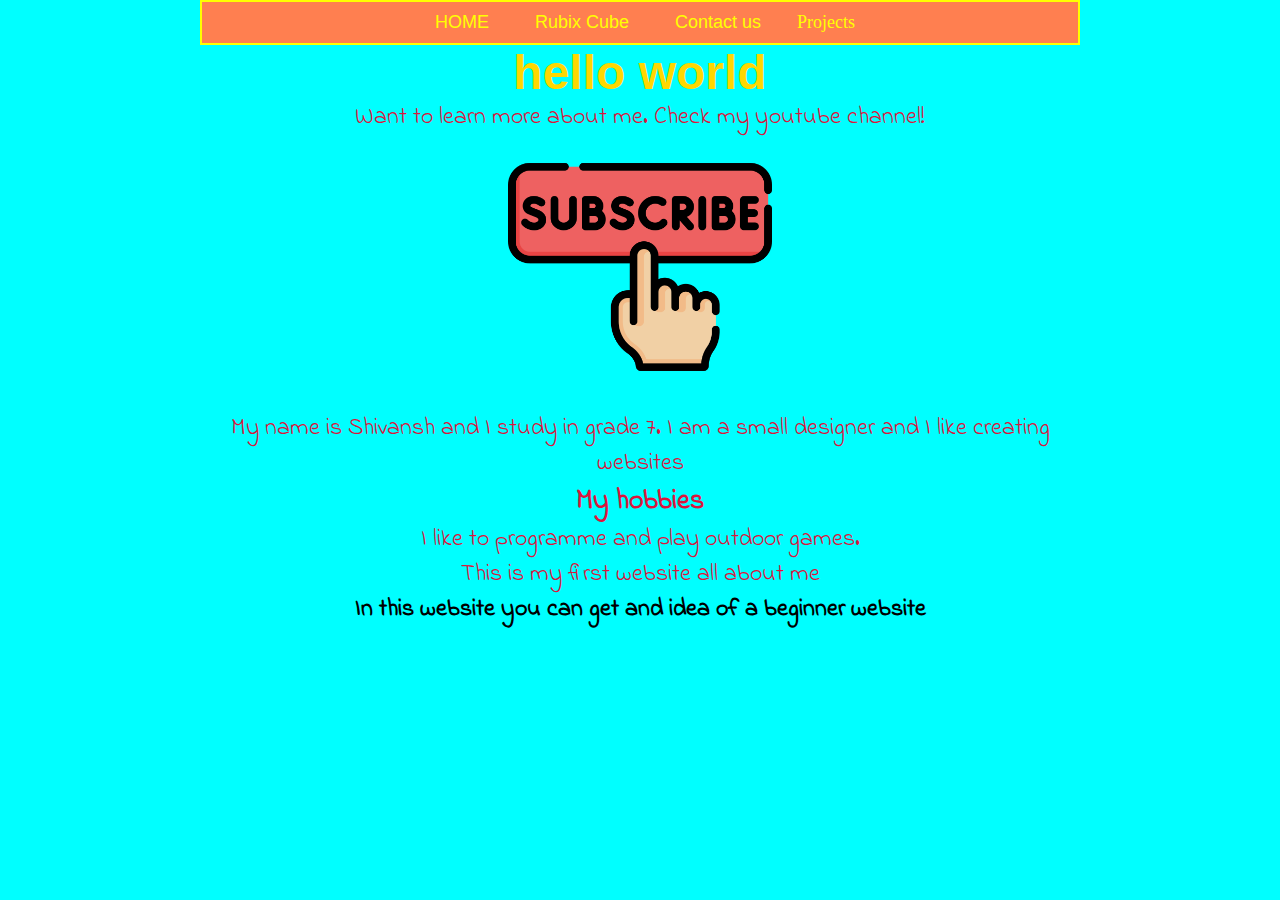
<file: index.html>
<!DOCTYPE html>
<html>
        <head>
            <title>
                My first website
            </title>
            <style>
                            @import url('https://fonts.googleapis.com/css2?family=Indie+Flower&display=swap');
                *{
                    margin: 0px;
                    padding: 0px;
                }
                body{
                    background-color: cyan;
                    font-family: 'Indie Flower', cursive;
                    text-align: center;
                    margin-left: 200px;
                    margin-right: 200px;
                    font-size: x-large;
        
                }
                h3, p{
                    color: crimson;
                }
                h1, li, h2{
                    color: gold;
                    font-family:Impact, Haettenschweiler, 'Arial Narrow Bold', sans-serif;
                }
                nav{
                    background-color: coral;
                    color: indigo;
                    font-family: fantasy;
                    /* height: 100px; */
                    position: relative;
                }
                nav > ul{
                    color: indigo;
                    list-style-type: none;
                    border: 2px solid yellow;
                }
                nav > ul > li{
                    display: inline;
                    padding: 15px;
                    padding-left: 20px;
                    padding-right: 20px;
                }
                nav > ul > li > a{
                    text-decoration: none;
                    font-size: large;
                    color: yellow;
                }
                .dropdown{
                    position: relative;
                    display: inline-block;
                }
                .btn{
                    background-color: coral;
                    color: yellow;
                    font-family: fantasy;
                    padding: 10px;
                    border: none;
                    font-size: large;
                }
                .dropdowncontent{
                    display: none;
                    background-color: coral;
                    position: absolute;
                    z-index: 1;
                    min-width: 160px;
                    border:1px yellow;
                }
                .dropdowncontent a {
                    text-decoration: none;
                    color: greenyellow;
                    display: block;
                    padding: 10px;
                }
                .dropdowncontent a:hover {
                background-color: #3dadff;
                }
            .dropdown:hover .dropdowncontent{display: block;}
            
            .dropdown:hover .btn {
            background-color: #000e44;
            }
            </style>
        </head>
<body>
    <header>
        <nav>
        <ul>
            <li><a href="./index.html">HOME</a></li>
            <li><a href="./rubix_cube.html">Rubix Cube</a></li>
            <li><a href="./Contact_us.html">Contact us</a></li>
            <!-- <li><a href="./myfavlocation.html">MY FAVORITE LOCATIONS</a></li>
            <li><a href="./planets.html">PLANETS</a></li>
            <li><a href="./tajmahal.html">TAJ MAHAL</a></li>
            <li><a href="./rubix_cube.html"> RUBIX CUBE</a></li> -->
            <!-- <li><a href="./hot_chocolate_milk.html">HOT CHOCOLATE MILK</a></li> -->
            <div class="dropdown">
                <button class="btn">Projects</button>
                <div class="dropdowncontent">
                <a href="./myfavlocation.html">My Favourite Location</a>
                <a href="./planets.html">Planets</a>
                <a href="./tajmahal.html">Taj Mahal</a>
                <a href="./q1.html">QUESTION 1</a>
                <a href="./q2.html">QUESTION 2</a>
                <a href="./q3.html">QUESTION 3</a>
                </div>
                </div>

        </ul>
        </nav>
    </header>
    <h1>hello world</h1>
    <p>Want to learn more about me. Check my youtube channel!</p><a href="https://www.youtube.com/channel/UCBLg3bCDvRpPfz8meP1s5lA" target="_blank"><img src="subscribe_best.png.png" alt="subscribe" width="30%"></a>
        <p>My name is Shivansh and I study in grade 7. I am a small designer and I like creating websites</p>
        <h3>My hobbies</h3>
        <p>I like to programme and play outdoor games.</p>
        <p>This is my first website all about me</p>
            <h4>In this website you can get and idea of a beginner website</h4><br><br><br>
                    <p></p>
</body>
</html>
</file>
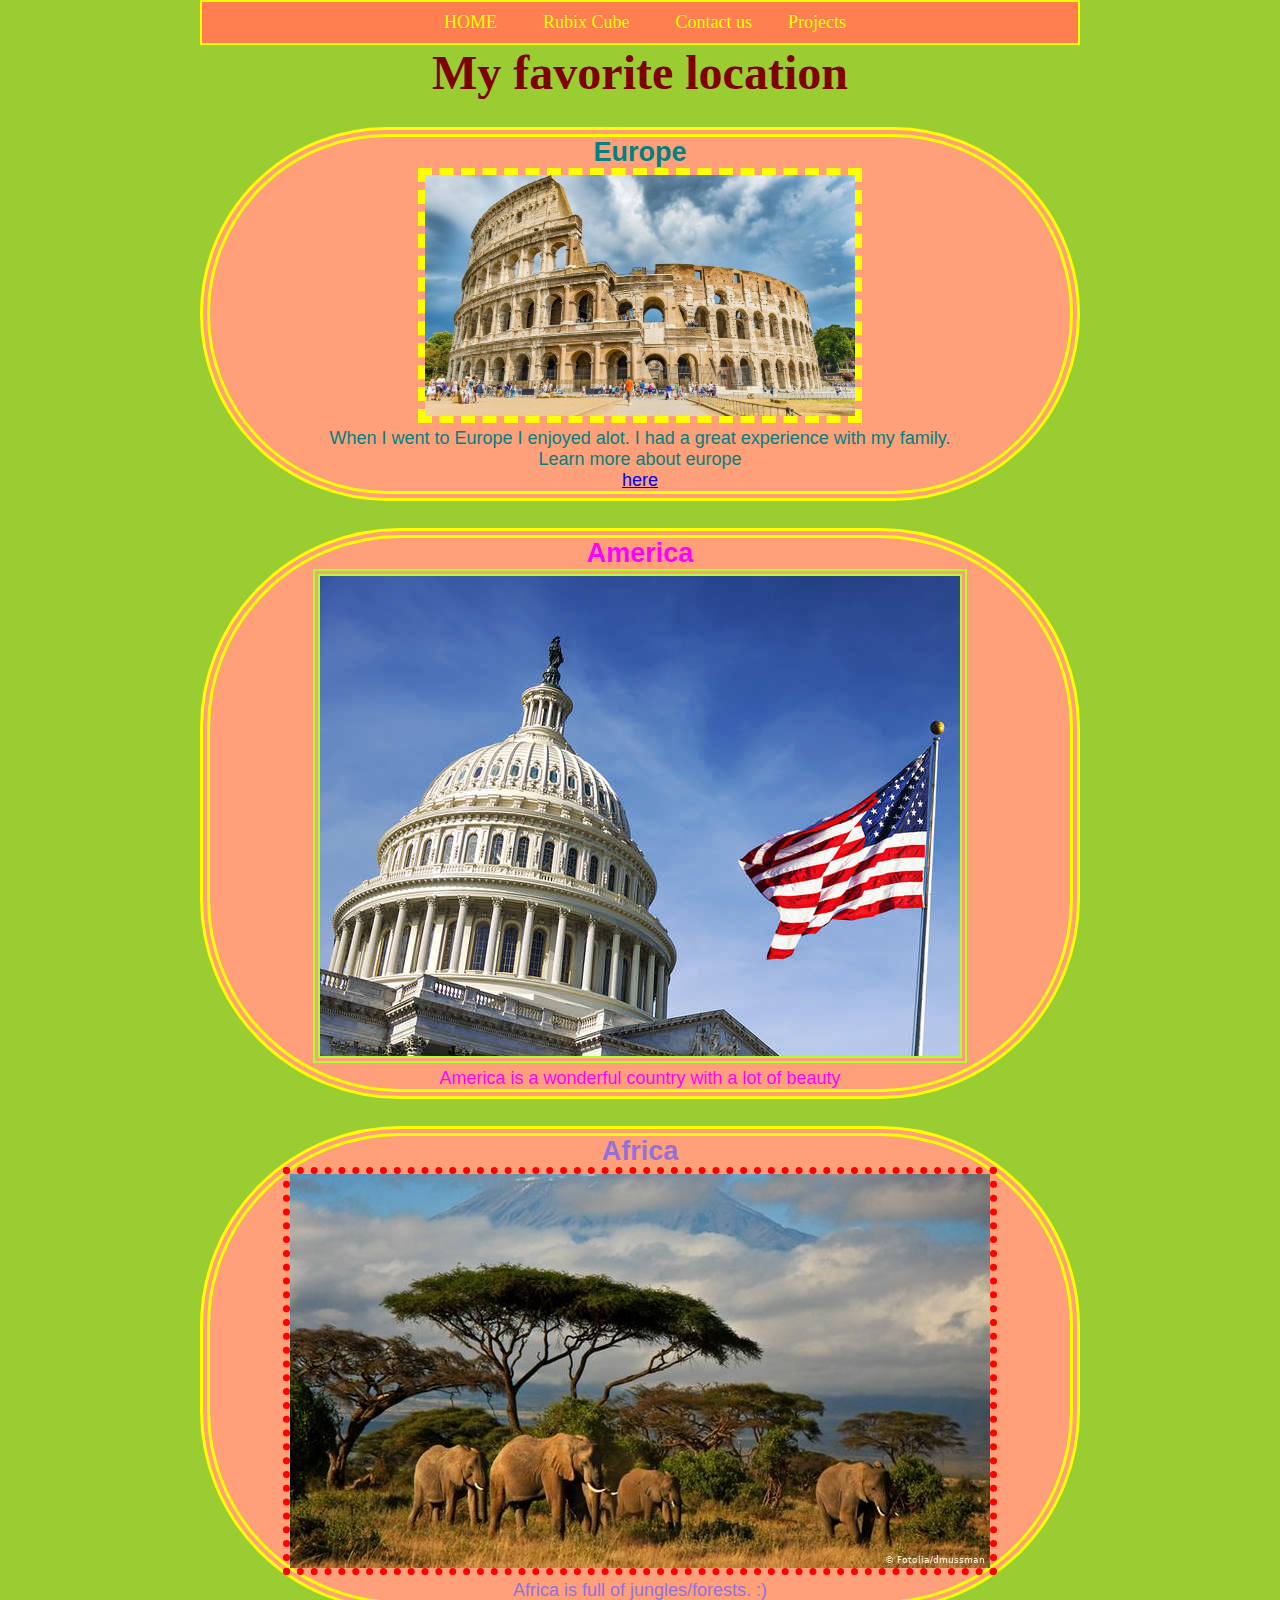
<file: myfavlocation.html>
<!DOCTYPE html>
<html lang="en">
<head>
    <meta charset="UTF-8">
    <meta http-equiv="X-UA-Compatible" content="IE=edge">
    <meta name="viewport" content="width=device-width, initial-scale=1.0">
    <title>Favorite locatios</title>
<style>
    *{
    margin: 0px;
    padding: 0px;
    }
    body{
        background-image: url("https://wallpapercave.com/wp/5JdtbnY.jpg");
        color: maroon;
        background-color: yellowgreen;
        text-align: center;
        font-size: x-large;
        margin-left: 200px;
        margin-right: 200px;
        font-family: fantasy
    }
    .europe{
        color: teal;
        font-size: large;
        font-family: 'Gill Sans', 'Gill Sans MT', 'Calibri', 'Trebuchet MS', sans-serif;
        background-color: lightsalmon;
        border-width: 10px;
            border-color: yellow;
            border-style: double;
            border-radius: 200px;
    }
    .america{
        color: magenta;
        font-size: large;
        font-family: 'Gill Sans', 'Gill Sans MT', Calibri, 'Trebuchet MS', sans-serif;
        background-color: lightsalmon;
        border-width: 10px;
            border-color: yellow;
            border-style: double;
            border-radius: 200px;
    }
    .africa{
        color: mediumpurple;
        font-size: large;
        font-family: 'Gill Sans', 'Gill Sans MT', Calibri, 'Trebuchet MS', sans-serif;
        background-color: lightsalmon;
        border-width: 10px;
            border-color: yellow;
            border-style: double;
            border-radius: 200px;
    }
    .img1{
     border: 7px dashed yellow;
    }
    .img2{
        border: 7px double greenyellow;
    }
    .img3{
        border: 7px dotted red;
    }
    nav{
                    background-color: coral;
                    color: indigo;
                    font-family: fantasy;
                    /* height: 100px; */
                    position: relative;
                }
                nav > ul{
                    color: indigo;
                    list-style-type: none;
                    border: 2px solid yellow;
                }
                nav > ul > li{
                    display: inline;
                    padding: 15px;
                    padding-left: 20px;
                    padding-right: 20px;
                }
                nav > ul > li > a{
                    text-decoration: none;
                    font-size: large;
                    color: yellow;
                }
                nav{
                    background-color: coral;
                    color: indigo;
                    font-family: fantasy;
                    /* height: 100px; */
                    position: relative;
                }
                nav > ul{
                    color: indigo;
                    list-style-type: none;
                    border: 2px solid yellow;
                }
                nav > ul > li{
                    display: inline;
                    padding: 15px;
                    padding-left: 20px;
                    padding-right: 20px;
                }
                nav > ul > li > a{
                    text-decoration: none;
                    font-size: large;
                    color: yellow;
                }
                .dropdown{
                    position: relative;
                    display: inline-block;
                }
                .btn{
                    background-color: coral;
                    color: yellow;
                    font-family: fantasy;
                    padding: 10px;
                    border: none;
                    font-size: large;
                }
                .dropdowncontent{
                    display: none;
                    background-color: coral;
                    position: absolute;
                    z-index: 1;
                    min-width: 160px;
                    border:1px yellow;
                }
                .dropdowncontent a {
                    text-decoration: none;
                    color: greenyellow;
                    display: block;
                    padding: 10px;
                }
                .dropdowncontent a:hover {
                background-color: #3dadff;
                }
            .dropdown:hover .dropdowncontent{display: block;}
            
            .dropdown:hover .btn {
            background-color: #000e44;
            }
</style>
</head>
<body>
    <header>
        <nav>
        <ul>
            <li><a href="./index.html">HOME</a></li>
            <li><a href="./rubix_cube.html">Rubix Cube</a></li>
            <li><a href="./Contact_us.html">Contact us</a></li>
            <!-- <li><a href="./myfavlocation.html">MY FAVORITE LOCATIONS</a></li>
            <li><a href="./planets.html">PLANETS</a></li>
            <li><a href="./tajmahal.html">TAJ MAHAL</a></li>
            <li><a href="./rubix_cube.html"> RUBIX CUBE</a></li> -->
            <!-- <li><a href="./hot_chocolate_milk.html">HOT CHOCOLATE MILK</a></li> -->
            <div class="dropdown">
                <button class="btn">Projects</button>
                <div class="dropdowncontent">
                <a href="./myfavlocation.html">My Favourite Location</a>
                <a href="./planets.html">Planets</a>
                <a href="./tajmahal.html">Taj Mahal</a>
                <a href="./q1.html">QUESTION 1</a>
                <a href="./q2.html">QUESTION 2</a>
                <a href="./q3.html">QUESTION 3</a>
                </div>
                </div>

        </ul>
        </nav>
    </header>
    <h1>My favorite location</h1>
    <br>
    <div class="europe">
        <h2>Europe</h2>
        <img class="img1" src="rome.jpg" alt="europe image" width="50%">
        <p>When I went to Europe I enjoyed alot. I had a great experience with my family.</p>
        <p>Learn more about europe</p><a href="https://en.wikipedia.org/wiki/Europe">here</a>
    </div>
    <br>
    <div class="america">
        <h2>America</h2>
        <img class="img2"src="america.jpg" alt="america image">
        <p>America is a wonderful country with a lot of beauty</p>
    </div>
    <br>
    <div class="africa">
        <h2>Africa</h2>
        <img class="img3"src="africa.jpg" alt="africa image">
        <p>Africa is full of jungles/forests. :)</p>
    </div>
</body>
</html>
</file>
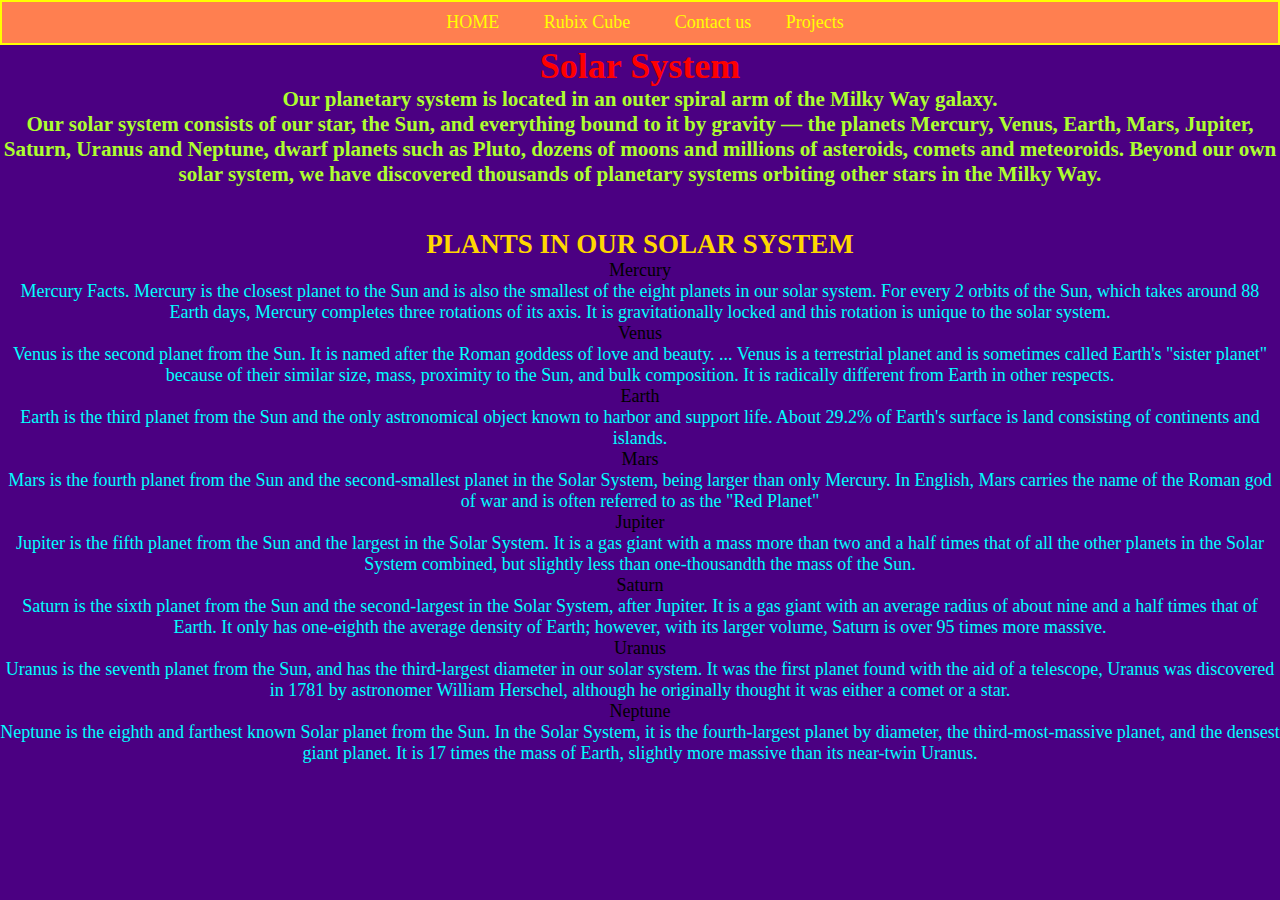
<file: planets.html>
<!DOCTYPE html>
<html lang="en">
<head>
    <meta charset="UTF-8">
    <meta http-equiv="X-UA-Compatible" content="IE=edge">
    <meta name="viewport" content="width=device-width, initial-scale=1.0">
    <title>Our planets</title>
    <style>
        *{
                    margin: 0px;
                    padding: 0px;
    }
        body{
            background-color: indigo;
            color: cyan;
            font-size: large;
            font-family: fantasy;
            text-align: center;
        }
        h1,h2{
            color: gold;
            
        }
        h3{
            color: greenyellow;
        }
        li{
            color: black;
        }
        nav{
                    background-color: coral;
                    color: indigo;
                    font-family: fantasy;
                    /* height: 100px; */
                    position: relative;
                }
                nav > ul{
                    color: indigo;
                    list-style-type: none;
                    border: 2px solid yellow;
                }
                nav > ul > li{
                    display: inline;
                    padding: 15px;
                    padding-left: 20px;
                    padding-right: 20px;
                }
                nav > ul > li > a{
                    text-decoration: none;
                    font-size: large;
                    color: yellow;
                }
                nav{
                    background-color: coral;
                    color: indigo;
                    font-family: fantasy;
                    /* height: 100px; */
                    position: relative;
                }
                nav > ul{
                    color: indigo;
                    list-style-type: none;
                    border: 2px solid yellow;
                }
                nav > ul > li{
                    display: inline;
                    padding: 15px;
                    padding-left: 20px;
                    padding-right: 20px;
                }
                nav > ul > li > a{
                    text-decoration: none;
                    font-size: large;
                    color: yellow;
                }
                .dropdown{
                    position: relative;
                    display: inline-block;
                }
                .btn{
                    background-color: coral;
                    color: yellow;
                    font-family: fantasy;
                    padding: 10px;
                    border: none;
                    font-size: large;
                }
                .dropdowncontent{
                    display: none;
                    background-color: coral;
                    position: absolute;
                    z-index: 1;
                    min-width: 160px;
                    border:1px yellow;
                }
                .dropdowncontent a {
                    text-decoration: none;
                    color: greenyellow;
                    display: block;
                    padding: 10px;
                }
                .dropdowncontent a:hover {
                background-color: #3dadff;
                }
            .dropdown:hover .dropdowncontent{display: block;}
            
            .dropdown:hover .btn {
            background-color: #000e44;
            }
        </style>

</head>
<body>
    <header>
        <nav>
        <ul>
            <li><a href="./index.html">HOME</a></li>
            <li><a href="./rubix_cube.html">Rubix Cube</a></li>
            <li><a href="./Contact_us.html">Contact us</a></li>
            <!-- <li><a href="./myfavlocation.html">MY FAVORITE LOCATIONS</a></li>
            <li><a href="./planets.html">PLANETS</a></li>
            <li><a href="./tajmahal.html">TAJ MAHAL</a></li>
            <li><a href="./rubix_cube.html"> RUBIX CUBE</a></li> -->
            <!-- <li><a href="./hot_chocolate_milk.html">HOT CHOCOLATE MILK</a></li> -->
            <div class="dropdown">
                <button class="btn">Projects</button>
                <div class="dropdowncontent">
                <a href="./myfavlocation.html">My Favourite Location</a>
                <a href="./planets.html">Planets</a>
                <a href="./tajmahal.html">Taj Mahal</a>
                <a href="./q1.html">QUESTION 1</a>
                <a href="./q2.html">QUESTION 2</a>
                <a href="./q3.html">QUESTION 3</a>
                </div>
                </div>

        </ul>
        </nav>
    </header>
    <h1 style="color: rgb(255, 0, 0);">Solar System</h1>
    <h3>Our planetary system is located in an outer spiral arm of the Milky Way galaxy.</h3>
    <h3>Our solar system consists of our star, the Sun, and everything bound to it by gravity — the planets Mercury, Venus, Earth, Mars, Jupiter, Saturn, Uranus and Neptune, dwarf planets such as Pluto, dozens of moons and millions of asteroids, comets and meteoroids. Beyond our own solar system, we have discovered thousands of planetary systems orbiting other stars in the Milky Way.</h3>
    <br><br>
    <h2>PLANTS IN OUR SOLAR SYSTEM</h2>
    <ul>
        <li>Mercury</li>
        <p>Mercury Facts. Mercury is the closest planet to the Sun and is also the smallest of the eight planets in our solar system. For every 2 orbits of the Sun, which takes around 88 Earth days, Mercury completes three rotations of its axis. It is gravitationally locked and this rotation is unique to the solar system.</p>
        <li>Venus</li>
        <p>Venus is the second planet from the Sun. It is named after the Roman goddess of love and beauty. ... Venus is a terrestrial planet and is sometimes called Earth's "sister planet" because of their similar size, mass, proximity to the Sun, and bulk composition. It is radically different from Earth in other respects.</p>
        <li>Earth</li>
        <p>Earth is the third planet from the Sun and the only astronomical object known to harbor and support life. About 29.2% of Earth's surface is land consisting of continents and islands.</p>
        <li>Mars</li>
        <p>Mars is the fourth planet from the Sun and the second-smallest planet in the Solar System, being larger than only Mercury. In English, Mars carries the name of the Roman god of war and is often referred to as the "Red Planet"</p>
        <li>Jupiter</li>
        <p>Jupiter is the fifth planet from the Sun and the largest in the Solar System. It is a gas giant with a mass more than two and a half times that of all the other planets in the Solar System combined, but slightly less than one-thousandth the mass of the Sun.</p>
        <li>Saturn</li>
        <p>Saturn is the sixth planet from the Sun and the second-largest in the Solar System, after Jupiter. It is a gas giant with an average radius of about nine and a half times that of Earth. It only has one-eighth the average density of Earth; however, with its larger volume, Saturn is over 95 times more massive.</p>
        <li>Uranus</li>
        <p>Uranus is the seventh planet from the Sun, and has the third-largest diameter in our solar system. It was the first planet found with the aid of a telescope, Uranus was discovered in 1781 by astronomer William Herschel, although he originally thought it was either a comet or a star.</p>
        <li>Neptune</li>
        <p>Neptune is the eighth and farthest known Solar planet from the Sun. In the Solar System, it is the fourth-largest planet by diameter, the third-most-massive planet, and the densest giant planet. It is 17 times the mass of Earth, slightly more massive than its near-twin Uranus.</p>
    </ul>
</body>
</html>
</file>
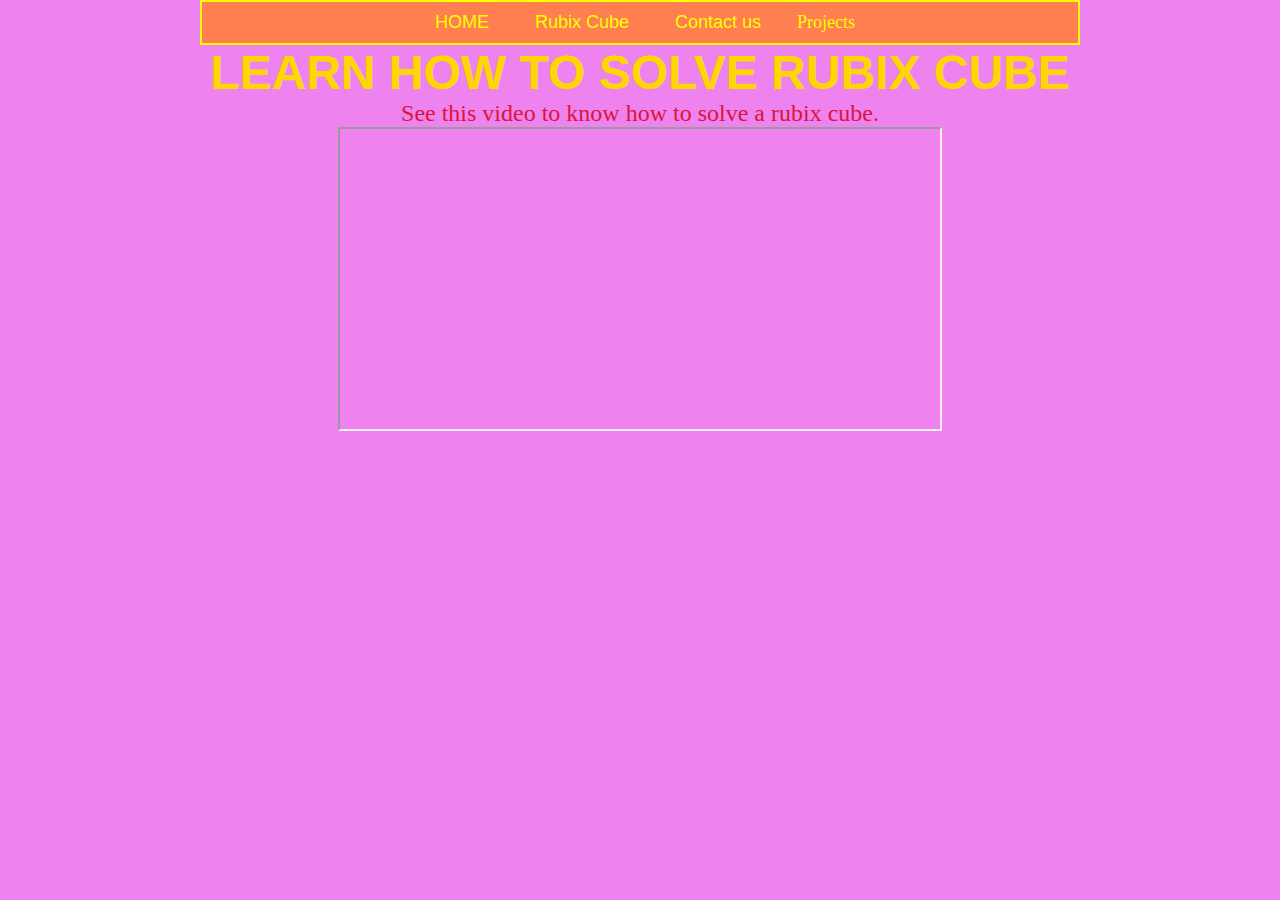
<file: rubix_cube.html>
<!DOCTYPE html>
<html lang="en">
<head>
    <meta charset="UTF-8">
    <meta http-equiv="X-UA-Compatible" content="IE=edge">
    <meta name="viewport" content="width=device-width, initial-scale=1.0">
    <title>Document</title>
    <style>
                *{
                    margin: 0px;
                    padding: 0px;
                }
                body{
                    background-color: violet;
                    font-size: x-large;
                    font-family: cursive;
                    text-align: center;
                    margin-left: 200px;
                    margin-right: 200px;
         }
         nav{
                    background-color: coral;
                    color: indigo;
                    font-family: fantasy;
                    /* height: 100px; */
                    position: relative;
                }
                nav > ul{
                    color: indigo;
                    list-style-type: none;
                    border: 2px solid yellow;
                }
                nav > ul > li{
                    display: inline;
                    padding: 15px;
                    padding-left: 20px;
                    padding-right: 20px;
                }
                nav > ul > li > a{
                    text-decoration: none;
                    font-size: large;
                    color: yellow;
                }
                h3, p{
                    color: crimson;
                }
                h1, li, h2{
                    color: gold;
                    font-family:Impact, Haettenschweiler, 'Arial Narrow Bold', sans-serif;
                }
                nav{
                    background-color: coral;
                    color: indigo;
                    font-family: fantasy;
                    /* height: 100px; */
                    position: relative;
                }
                nav > ul{
                    color: indigo;
                    list-style-type: none;
                    border: 2px solid yellow;
                }
                nav > ul > li{
                    display: inline;
                    padding: 15px;
                    padding-left: 20px;
                    padding-right: 20px;
                }
                nav > ul > li > a{
                    text-decoration: none;
                    font-size: large;
                    color: yellow;
                }
                .dropdown{
                    position: relative;
                    display: inline-block;
                }
                .btn{
                    background-color: coral;
                    color: yellow;
                    font-family: fantasy;
                    padding: 10px;
                    border: none;
                    font-size: large;
                }
                .dropdowncontent{
                    display: none;
                    background-color: coral;
                    position: absolute;
                    z-index: 1;
                    min-width: 160px;
                    border:1px yellow;
                }
                .dropdowncontent a {
                    text-decoration: none;
                    color: greenyellow;
                    display: block;
                    padding: 10px;
                }
                .dropdowncontent a:hover {
                background-color: #3dadff;
                }
            .dropdown:hover .dropdowncontent{display: block;}
            
            .dropdown:hover .btn {
            background-color: #000e44;
            }
    </style>
</head>
<body>
    <header>
        <nav>
        <ul>
            <li><a href="./index.html">HOME</a></li>
            <li><a href="./rubix_cube.html">Rubix Cube</a></li>
            <li><a href="./Contact_us.html">Contact us</a></li>
            <!-- <li><a href="./myfavlocation.html">MY FAVORITE LOCATIONS</a></li>
            <li><a href="./planets.html">PLANETS</a></li>
            <li><a href="./tajmahal.html">TAJ MAHAL</a></li>
            <li><a href="./rubix_cube.html"> RUBIX CUBE</a></li> -->
            <!-- <li><a href="./hot_chocolate_milk.html">HOT CHOCOLATE MILK</a></li> -->
            <div class="dropdown">
                <button class="btn">Projects</button>
                <div class="dropdowncontent">
                <a href="./myfavlocation.html">My Favourite Location</a>
                <a href="./planets.html">Planets</a>
                <a href="./tajmahal.html">Taj Mahal</a>
                <a href="./q1.html">QUESTION 1</a>
                <a href="./q2.html">QUESTION 2</a>
                <a href="./q3.html">QUESTION 3</a>
                </div>
                </div>

        </ul>
        </nav>
    </header>
    <h1>LEARN HOW TO SOLVE RUBIX CUBE</h1>
    <p>See this video to know how to solve a rubix cube.</p>
    <iframe src="https://youtube.com/embed/kXhQzLeW3fc" frameborder="2" width="600" height="300"></iframe>
</body>
</html>
</file>
